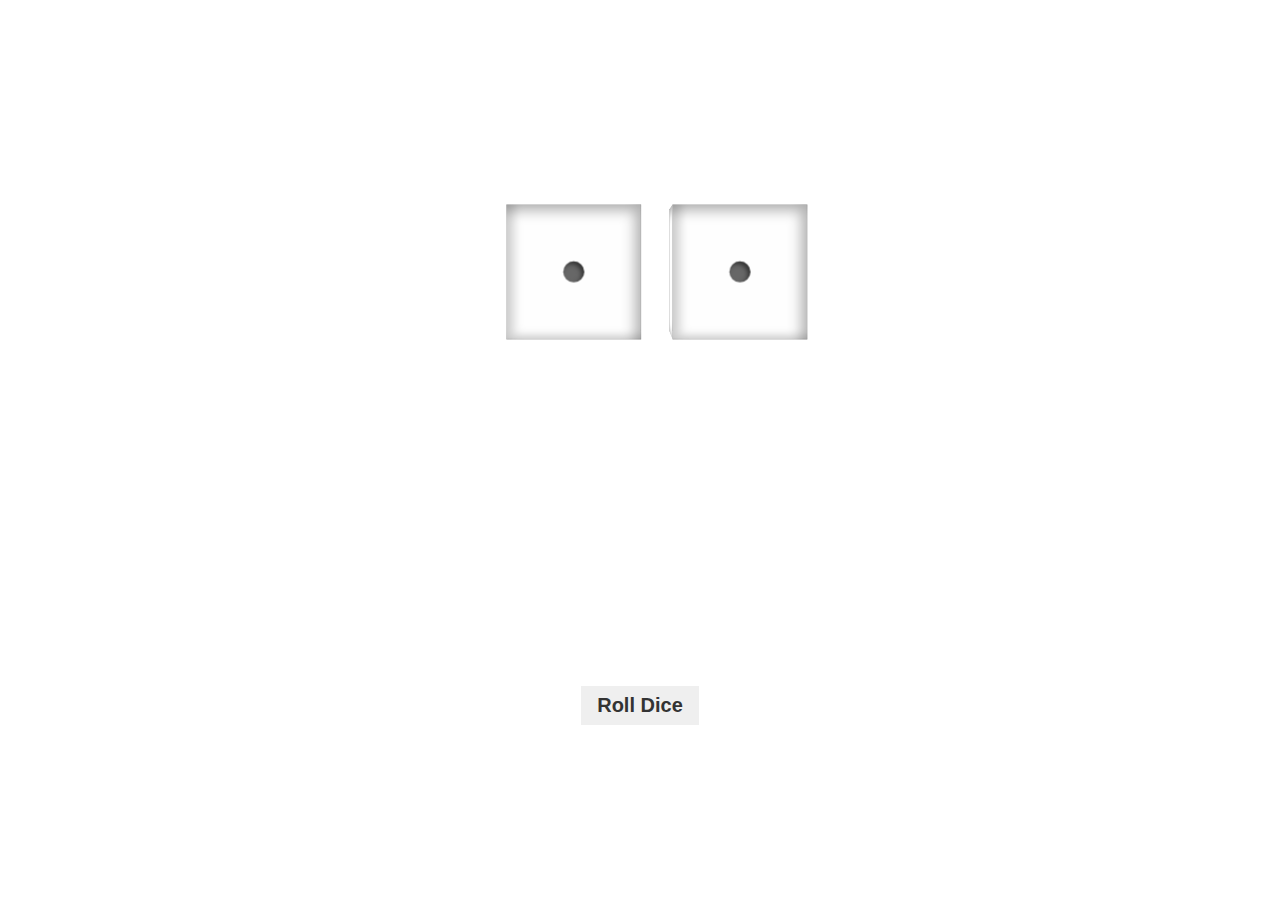
<file: dice.html>
<!-- @format -->

<!DOCTYPE html>
<html lang="en">
  <head>
    <meta charset="UTF-8" />
    <meta name="viewport" content="width=device-width, initial-scale=1.0" />
    <meta http-equiv="X-UA-Compatible" content="ie=edge" />
    <title>Dice Roll</title>
    <link rel="stylesheet" href="./styleSheet/dice.css" />
  </head>
  <body>
    <div class="dice">
      <ol class="die-list even-roll" data-roll="1" id="die-1">
        <li class="die-item" data-side="1">
          <span class="dot"></span>
        </li>
        <li class="die-item" data-side="2">
          <span class="dot"></span>
          <span class="dot"></span>
        </li>
        <li class="die-item" data-side="3">
          <span class="dot"></span>
          <span class="dot"></span>
          <span class="dot"></span>
        </li>
        <li class="die-item" data-side="4">
          <span class="dot"></span>
          <span class="dot"></span>
          <span class="dot"></span>
          <span class="dot"></span>
        </li>
        <li class="die-item" data-side="5">
          <span class="dot"></span>
          <span class="dot"></span>
          <span class="dot"></span>
          <span class="dot"></span>
          <span class="dot"></span>
        </li>
        <li class="die-item" data-side="6">
          <span class="dot"></span>
          <span class="dot"></span>
          <span class="dot"></span>
          <span class="dot"></span>
          <span class="dot"></span>
          <span class="dot"></span>
        </li>
      </ol>
      <ol class="die-list odd-roll" data-roll="1" id="die-2">
        <li class="die-item" data-side="1">
          <span class="dot"></span>
        </li>
        <li class="die-item" data-side="2">
          <span class="dot"></span>
          <span class="dot"></span>
        </li>
        <li class="die-item" data-side="3">
          <span class="dot"></span>
          <span class="dot"></span>
          <span class="dot"></span>
        </li>
        <li class="die-item" data-side="4">
          <span class="dot"></span>
          <span class="dot"></span>
          <span class="dot"></span>
          <span class="dot"></span>
        </li>
        <li class="die-item" data-side="5">
          <span class="dot"></span>
          <span class="dot"></span>
          <span class="dot"></span>
          <span class="dot"></span>
          <span class="dot"></span>
        </li>
        <li class="die-item" data-side="6">
          <span class="dot"></span>
          <span class="dot"></span>
          <span class="dot"></span>
          <span class="dot"></span>
          <span class="dot"></span>
          <span class="dot"></span>
        </li>
      </ol>
    </div>
    <button type="button" id="roll-button">Roll Dice</button>
    <script src="./js/roll.js"></script>
  </body>
</html>
</file>
<file: styleSheet/dice.css>
/** @format */

* {
  margin: 0;
  padding: 0;
  vertical-align: baseline;
}
html {
  font-family: system-ui, sans-serif;
}
body {
  display: grid;
  grid-template-columns: 1fr;
  height: 100vh;
  overflow: hidden;
  width: 100%;
}
.dice {
  display: flex;
  align-items: center;
  justify-content: center;
  flex-wrap: wrap;
  gap: 62px;
  padding: 2rem;
  perspective: 600px;
}
.die-list {
  display: grid;
  grid-template-columns: 1fr;
  grid-template-rows: 1fr;
  height: 6rem;
  list-style-type: none;
  transform-style: preserve-3d;
  width: 6rem;
}
.even-roll {
  transition: transform 1.5s ease-out;
}
.odd-roll {
  transition: transform 1.25s ease-out;
}
.die-item {
  background-color: #fefefe;
  box-shadow: inset -0.35rem 0.35rem 0.75rem rgba(0, 0, 0, 0.3),
    inset 0.5rem -0.25rem 0.5rem rgba(0, 0, 0, 0.15);
  display: grid;
  grid-column: 1;
  grid-row: 1;
  grid-template-areas:
    "one two three"
    "four five six"
    "seven eight nine";
  grid-template-columns: repeat(3, 1fr);
  grid-template-rows: repeat(3, 1fr);
  height: 100%;
  padding: 1rem;
  width: 100%;
}
.dot {
  align-self: center;
  background-color: #676767;
  border-radius: 50%;
  box-shadow: inset -0.15rem 0.15rem 0.25rem rgba(0, 0, 0, 0.5);
  display: block;
  height: 1.25rem;
  justify-self: center;
  width: 1.25rem;
}
.even-roll[data-roll="1"] {
  transform: rotateX(360deg) rotateY(720deg) rotateZ(360deg);
}
.even-roll[data-roll="2"] {
  transform: rotateX(450deg) rotateY(720deg) rotateZ(360deg);
}
.even-roll[data-roll="3"] {
  transform: rotateX(360deg) rotateY(630deg) rotateZ(360deg);
}
.even-roll[data-roll="4"] {
  transform: rotateX(360deg) rotateY(810deg) rotateZ(360deg);
}
.even-roll[data-roll="5"] {
  transform: rotateX(270deg) rotateY(720deg) rotateZ(360deg);
}
.even-roll[data-roll="6"] {
  transform: rotateX(360deg) rotateY(900deg) rotateZ(360deg);
}
.odd-roll[data-roll="1"] {
  transform: rotateX(-360deg) rotateY(-720deg) rotateZ(-360deg);
}
.odd-roll[data-roll="2"] {
  transform: rotateX(-270deg) rotateY(-720deg) rotateZ(-360deg);
}
.odd-roll[data-roll="3"] {
  transform: rotateX(-360deg) rotateY(-810deg) rotateZ(-360deg);
}
.odd-roll[data-roll="4"] {
  transform: rotateX(-360deg) rotateY(-630deg) rotateZ(-360deg);
}
.odd-roll[data-roll="5"] {
  transform: rotateX(-450deg) rotateY(-720deg) rotateZ(-360deg);
}
.odd-roll[data-roll="6"] {
  transform: rotateX(-360deg) rotateY(-900deg) rotateZ(-360deg);
}
[data-side="1"] {
  transform: rotate3d(0, 0, 0, 90deg) translateZ(4rem);
}
[data-side="2"] {
  transform: rotate3d(-1, 0, 0, 90deg) translateZ(4rem);
}
[data-side="3"] {
  transform: rotate3d(0, 1, 0, 90deg) translateZ(4rem);
}
[data-side="4"] {
  transform: rotate3d(0, -1, 0, 90deg) translateZ(4rem);
}
[data-side="5"] {
  transform: rotate3d(1, 0, 0, 90deg) translateZ(4rem);
}
[data-side="6"] {
  transform: rotate3d(1, 0, 0, 180deg) translateZ(4rem);
}
[data-side="1"] .dot:nth-of-type(1) {
  grid-area: five;
}
[data-side="2"] .dot:nth-of-type(1) {
  grid-area: one;
}
[data-side="2"] .dot:nth-of-type(2) {
  grid-area: nine;
}
[data-side="3"] .dot:nth-of-type(1) {
  grid-area: one;
}
[data-side="3"] .dot:nth-of-type(2) {
  grid-area: five;
}
[data-side="3"] .dot:nth-of-type(3) {
  grid-area: nine;
}
[data-side="4"] .dot:nth-of-type(1) {
  grid-area: one;
}
[data-side="4"] .dot:nth-of-type(2) {
  grid-area: three;
}
[data-side="4"] .dot:nth-of-type(3) {
  grid-area: seven;
}
[data-side="4"] .dot:nth-of-type(4) {
  grid-area: nine;
}
[data-side="5"] .dot:nth-of-type(1) {
  grid-area: one;
}
[data-side="5"] .dot:nth-of-type(2) {
  grid-area: three;
}
[data-side="5"] .dot:nth-of-type(3) {
  grid-area: five;
}
[data-side="5"] .dot:nth-of-type(4) {
  grid-area: seven;
}
[data-side="5"] .dot:nth-of-type(5) {
  grid-area: nine;
}
[data-side="6"] .dot:nth-of-type(1) {
  grid-area: one;
}
[data-side="6"] .dot:nth-of-type(2) {
  grid-area: three;
}
[data-side="6"] .dot:nth-of-type(3) {
  grid-area: four;
}
[data-side="6"] .dot:nth-of-type(4) {
  grid-area: six;
}
[data-side="6"] .dot:nth-of-type(5) {
  grid-area: seven;
}
[data-side="6"] .dot:nth-of-type(6) {
  grid-area: nine;
}

button {
  align-self: center;
  background-color: #efefef;
  border: none;
  color: #333;
  font-size: 1.25rem;
  font-weight: 700;
  justify-self: center;
  padding: 0.5rem 1rem;
}
button:hover {
  cursor: pointer;
}

.dice_roll {
  width: 100%;
  margin: auto;
  text-align: center;
}

.roll_btn {
  margin-top: 54px;
}
@media (min-width: 900px) {
  .dice {
    perspective: 1300px;
  }
}
</file>
